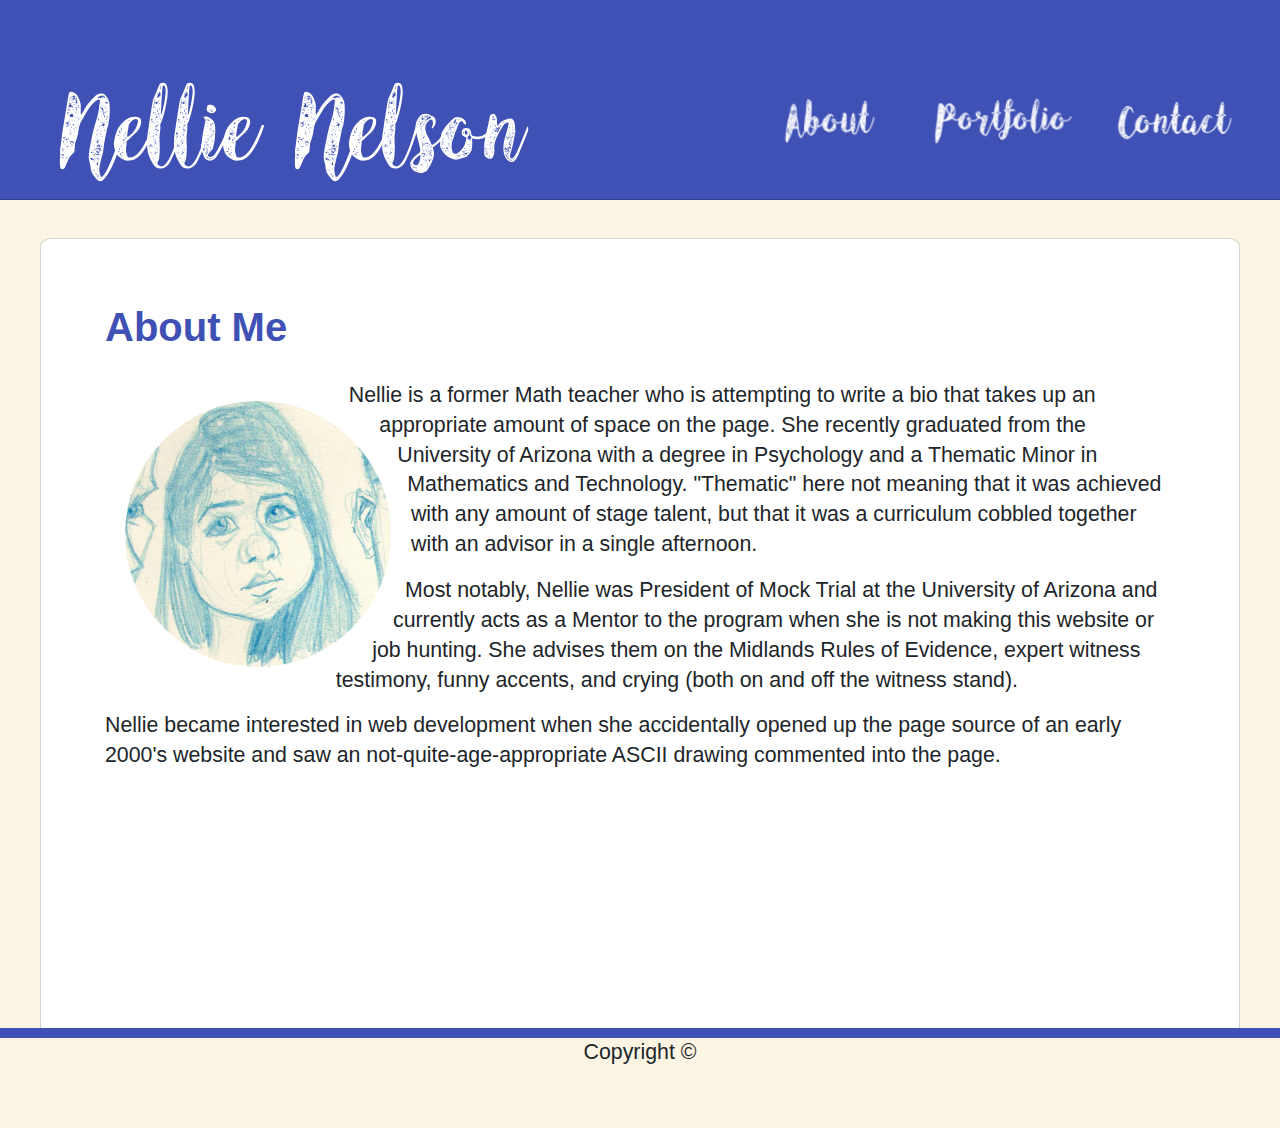
<file: index.html>
<!DOCTYPE html>
<html lang="en">
<head>
    <meta charset="UTF-8">
    <meta name="viewport" content="width=device-width, initial-scale=1.0">
    <meta http-equiv="X-UA-Compatible" content="ie=edge">
    
    <link rel="stylesheet" type="text/css" href="./assets/css/reset.css">
    
    <link rel="stylesheet" href="https://stackpath.bootstrapcdn.com/bootstrap/4.3.1/css/bootstrap.min.css" integrity="sha384-ggOyR0iXCbMQv3Xipma34MD+dH/1fQ784/j6cY/iJTQUOhcWr7x9JvoRxT2MZw1T" crossorigin="anonymous">
    <script src="https://code.jquery.com/jquery-3.3.1.slim.min.js" integrity="sha384-q8i/X+965DzO0rT7abK41JStQIAqVgRVzpbzo5smXKp4YfRvH+8abtTE1Pi6jizo" crossorigin="anonymous"></script>
    <script src="https://cdnjs.cloudflare.com/ajax/libs/popper.js/1.14.7/umd/popper.min.js" integrity="sha384-UO2eT0CpHqdSJQ6hJty5KVphtPhzWj9WO1clHTMGa3JDZwrnQq4sF86dIHNDz0W1" crossorigin="anonymous"></script>
    <script src="https://stackpath.bootstrapcdn.com/bootstrap/4.3.1/js/bootstrap.min.js" integrity="sha384-JjSmVgyd0p3pXB1rRibZUAYoIIy6OrQ6VrjIEaFf/nJGzIxFDsf4x0xIM+B07jRM" crossorigin="anonymous"></script>
    
    <link rel="stylesheet" type="text/css" href="./assets/css/style.css">

    <title>Nellie Nelson | About Me</title>
</head>
<body>
        <header>
                <nav class="navbar navbar-expand-lg">
                        <button class="navbar-toggler" type="button" data-toggle="collapse" data-target="#navbarTogglerDemo01" aria-controls="navbarTogglerDemo01" aria-expanded="false" aria-label="Toggle navigation">
                                <span class="navbar-toggler-icon"></span>
                        </button>
        
                        <a class="navbar-brand logo" href="index.html">Nellie Nelson</a>
        
                        <div class="collapse navbar-collapse" id="navbarTogglerDemo01">
                        <ul class="nav justify-content-end navbar-nav mt-2 mt-lg-0">
                        <!-- changed class from current to active -->
                        <li class="nav-item about"><a class="nav-link active" href="#">About</a></li>
                        <li class="nav-item portfolio"><a class="nav-link" href="portfolio.html">Portfolio</a></li>
                        <li class="nav-item contact"><a class="nav-link" href="contact.html">Contact</a></li>
                        </ul>
                </div>
                </nav>
        </header>

    <div class="container container-outer">
        <h2>About Me</h2>
        <div class="portrait"><img class="rounded-circle img-fluid" src="assets/images/drawingphotowebsite.png" alt="drawing of my face"/></div>
        <p>
            <!-- write somegthing interesting -->
            Nellie is a former Math teacher who is attempting to write a bio that takes up an appropriate amount of space on the page. She recently graduated from the University of Arizona with a degree in Psychology and a Thematic Minor in Mathematics and Technology. "Thematic" here not meaning that it was achieved with any amount of stage talent, but that it was a curriculum cobbled together with an advisor in a single afternoon. 
        </p>
        <p>
            Most notably, Nellie was President of Mock Trial at the University of Arizona and currently acts as a Mentor to the program when she is not making this website or job hunting. She advises them on the Midlands Rules of Evidence, expert witness testimony, funny accents, and crying (both on and off the witness stand).
        </p>
        <p >
            Nellie became interested in web development when she accidentally opened up the page source of an early 2000's website and saw an not-quite-age-appropriate ASCII drawing commented into the page.
        </p>

    </div>
    
    <footer>
        Copyright &copy;
    </footer>
</body>
</html>
</file>
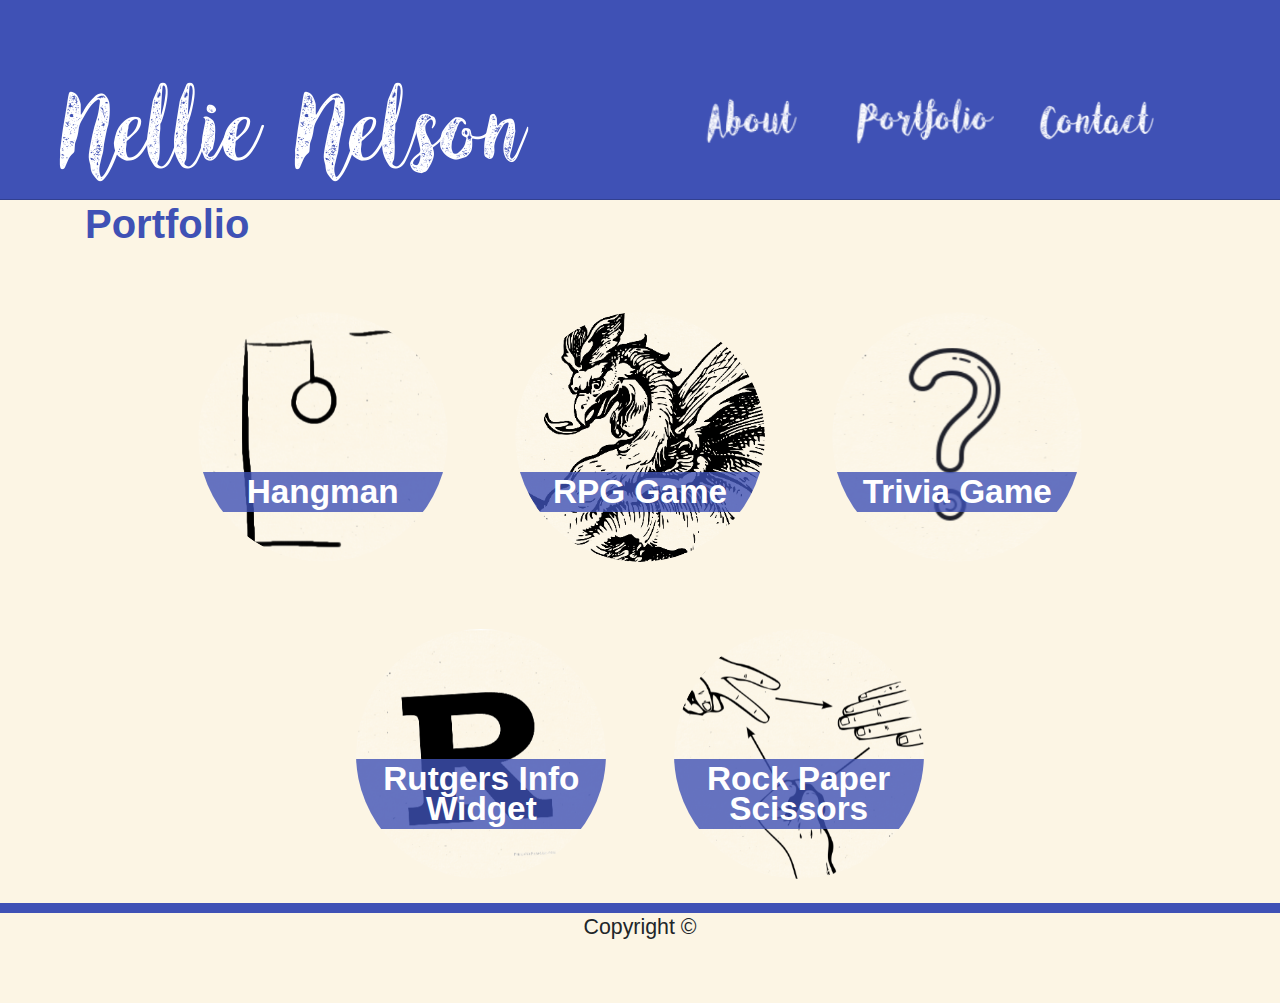
<file: portfolio.html>
<!DOCTYPE html>
<html lang="en">
<head>
    <meta charset="UTF-8">
    <meta name="viewport" content="width=device-width, initial-scale=1.0">
    <meta http-equiv="X-UA-Compatible" content="ie=edge">
    
    <link rel="stylesheet" type="text/css" href="./assets/css/reset.css">
    
    <link rel="stylesheet" href="https://stackpath.bootstrapcdn.com/bootstrap/4.3.1/css/bootstrap.min.css" integrity="sha384-ggOyR0iXCbMQv3Xipma34MD+dH/1fQ784/j6cY/iJTQUOhcWr7x9JvoRxT2MZw1T" crossorigin="anonymous">
    <script src="https://code.jquery.com/jquery-3.3.1.slim.min.js" integrity="sha384-q8i/X+965DzO0rT7abK41JStQIAqVgRVzpbzo5smXKp4YfRvH+8abtTE1Pi6jizo" crossorigin="anonymous"></script>
    <script src="https://cdnjs.cloudflare.com/ajax/libs/popper.js/1.14.7/umd/popper.min.js" integrity="sha384-UO2eT0CpHqdSJQ6hJty5KVphtPhzWj9WO1clHTMGa3JDZwrnQq4sF86dIHNDz0W1" crossorigin="anonymous"></script>
    <script src="https://stackpath.bootstrapcdn.com/bootstrap/4.3.1/js/bootstrap.min.js" integrity="sha384-JjSmVgyd0p3pXB1rRibZUAYoIIy6OrQ6VrjIEaFf/nJGzIxFDsf4x0xIM+B07jRM" crossorigin="anonymous"></script>
    
    <link rel="stylesheet" type="text/css" href="./assets/css/style.css">
    
    <title>Nellie Nelson | Portfolio</title>
</head>
<body>
                <header>
                        <nav class="navbar navbar-expand-lg">
                                <button class="navbar-toggler" type="button" data-toggle="collapse" data-target="#navbarTogglerDemo01" aria-controls="navbarTogglerDemo01" aria-expanded="false" aria-label="Toggle navigation">
                                        <span class="navbar-toggler-icon"></span>
                                </button>
                
                                <a class="navbar-brand logo" href="index.html">Nellie Nelson</a>
                
                                <div class="collapse navbar-collapse" id="navbarTogglerDemo01">
                                <ul class="nav justify-content-end navbar-nav mr-auto mt-2 mt-lg-0">
                                <!-- changed class from current to active -->
                                <li class="nav-item about"><a class="nav-link active" href="#">About</a></li>
                                <li class="nav-item portfolio"><a class="nav-link" href="portfolio.html">Portfolio</a></li>
                                <li class="nav-item contact"><a class="nav-link" href="contact.html">Contact</a></li>
                                </ul>
                        </div>
                        </nav>
                </header>
    
        <div class="container">
            <h2>Portfolio</h2>
            <div class="container d-flex justify-content-center flex-wrap">

                <!-- ask how to make images responsive? -->
                    <div class="project">
                        <a href="#"><img class="hangman rounded-circle img-fluid" src="assets/images/hangman.png" alt="a drawing of hangman"/></a>
                        <div>Hangman</div>
                    </div>

                    <div class="project">
                            <a href="#"><img class="rpg rounded-circle img-fluid" src="assets/images/rpg.png" alt="drawing of a dragon"/></a>
                            <div>RPG Game</div>
                    </div>

                    <div class="project">
                            <a href="#"><img class="trivia rounded-circle img-fluid" src="assets/images/trivia.png" alt="drawing of a questionmark"/></a>
                            <div>Trivia Game</div>
                    </div>

                    <div class="project">
                            <a href="#"><img class="rutgers rounded-circle img-fluid" src="assets/images/rutgers.png" alt="drawing of a capital R"/></a>
                            <div>Rutgers Info Widget</div>
                    </div>

                    <div class="project">
                            <a href="#"><img class="rps rounded-circle img-fluid" src="assets/images/rps.png" alt="drawing of three hands playing rock paper scissors"/></a>
                            <div>Rock Paper Scissors</div>
                    </div>
            </div>
        </div>
        
        <footer>
                Copyright &copy;
        </footer>
</body>
</html>
</file>
<file: assets/css/style.css>
body {
  font-family: "Arial", "Helvetica Neue", Helvetica, sans-serif;
  line-height: 140%;
  font-size: 16pt;
  background-color: #fcf5e4;
  background-image: url("https://www.transparenttextures.com/patterns/natural-paper.png");
  overflow-x: hidden;
}

header {
  height: 200px;
  background-color: #3F51B5;
  position: relative;
  border-bottom: 1px solid #32408f;
}
header .logo {
  text-indent: -9999px;
  height: 220px;
  width: 550px;
  background: url("../images/nellielogo.png") no-repeat;
}
header .logo a {
  display: block;
  position: absolute;
  top: 0;
  height: 200px;
  width: 550px;
}
header nav {
  position: absolute !important;
  bottom: 0;
  margin-bottom: 25px;
  height: 100px;
  width: 100%;
}
header nav ul {
  display: flex;
  justify-content: space-around;
  margin-left: auto;
}
header nav ul li {
  text-indent: -9999px;
  position: relative;
}
header nav ul li a {
  display: block;
  height: 100px;
  width: calc(700px/4);
}
header nav ul li a:hover {
  border: 3px dotted rgba(211, 211, 211, 0.658);
  border-radius: 5%;
}
header nav ul .current {
  background-color: rgba(255, 255, 255, 0.288);
  border-radius: 1%;
}
header nav ul .about {
  background: url("../images/about.png") no-repeat;
}
header nav ul .portfolio {
  background: url("../images/portfolio.png") no-repeat;
}
header nav ul .contact {
  background: url("../images/contact.png") no-repeat;
}

img {
  border-radius: 50%;
  border: 20px solid transparent;
  float: left;
  shape-outside: circle(50%);
}

.project {
  position: relative;
  width: 250px;
  height: 250px;
  border-radius: 50%;
  overflow: hidden;
  margin: calc(calc(1100px - 2*74px - 250px*3)/6);
}
.project img {
  width: 250px;
  border: none;
}
.project div {
  position: absolute;
  bottom: 50px;
  width: 100%;
  background-color: rgba(63, 81, 181, 0.801);
  color: white;
  font-weight: bolder;
  text-align: center;
  font-size: 25pt;
  padding: 5px;
}

.container-outer {
  background-color: white;
  max-width: 1200px;
  margin: 3% auto 0 auto;
  padding: 5% 5% 100px 5%;
  background-color: white;
  overflow: auto;
  border-radius: 1%;
  border: 1px solid lightgray;
  min-height: calc(100vh - 100px);
}

h2, legend {
  font-weight: bold;
  font-size: 30pt;
  color: #3F51B5;
  padding-bottom: 2%;
}

form input[type=text], form textarea {
  width: 100%;
  margin: 8px 0;
  border: 2px solid lightgrey;
}
form button {
  background-color: #3F51B5;
  color: white;
  font-size: xx-large;
  border: none;
  padding: 10px;
  margin: 10px 0;
}

footer {
  height: 100px;
  width: 100%;
  background-color: #fcf5e4;
  border-top: 10px solid #3F51B5;
  text-align: center;
  margin-top: -10px;
}

@media (max-width: 992px) {
  .container-outer {
    border: none;
    margin: 0;
  }

  h2 {
    text-align: center;
  }

  .portrait {
    text-align: center;
  }
  .portrait img {
    float: none;
  }

  nav::before {
    content: url("../images/nellielogo.png");
    width: 275px;
    overflow: hidden;
    position: relative;
    top: -90px;
  }

  .logo {
    display: none;
  }

  .navbar-toggler {
    color: rgba(0, 0, 0, 0.5);
    border-color: rgba(0, 0, 0, 0.1);
    background-color: white;
    position: absolute;
    top: 5%;
    right: 10%;
  }

  .navbar-toggler-icon {
    background-image: url("../images/hamburger.svg");
  }

  .show {
    background-color: #3F51B5;
    position: absolute;
    width: 105%;
    top: 125px;
    z-index: 2;
    margin: -20px;
  }

  .nav-item {
    background-position: center !important;
  }

  .nav-link {
    width: 100%;
  }
}

/*# sourceMappingURL=style.css.map */
</file>
